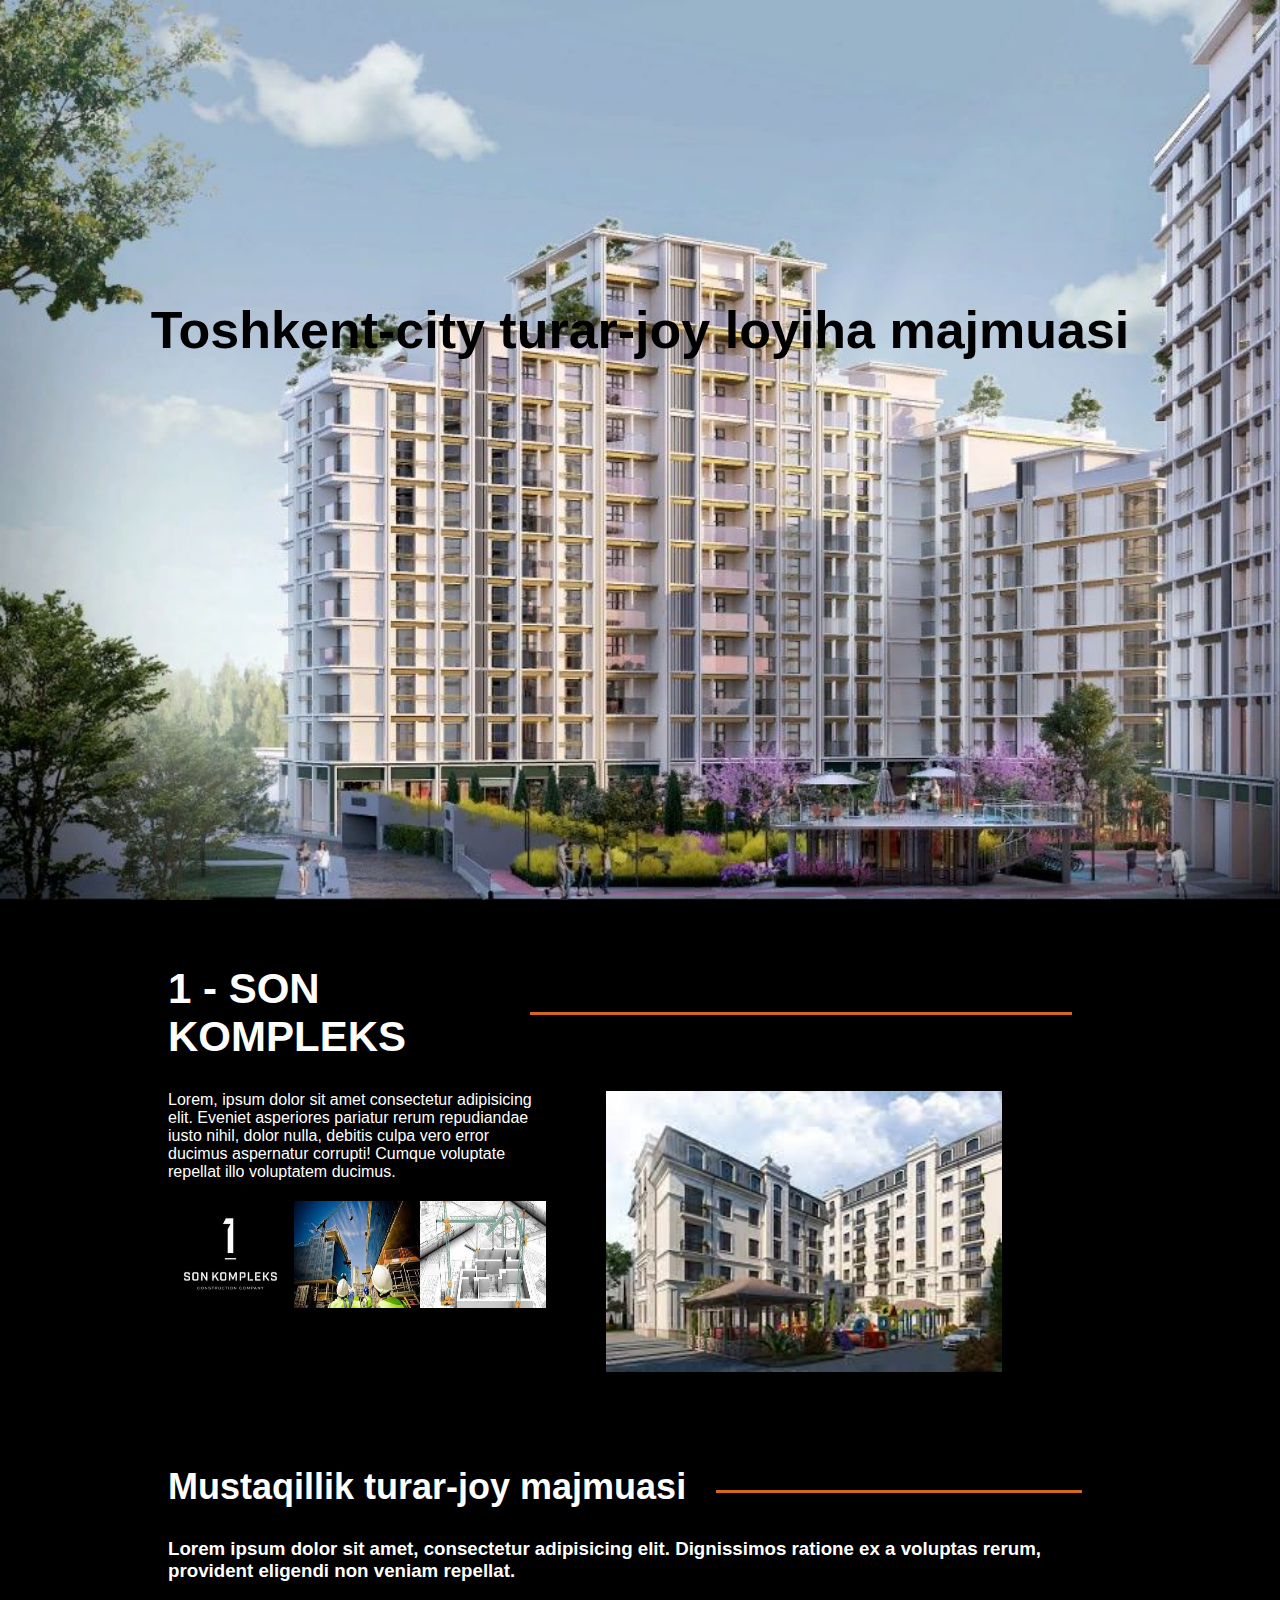
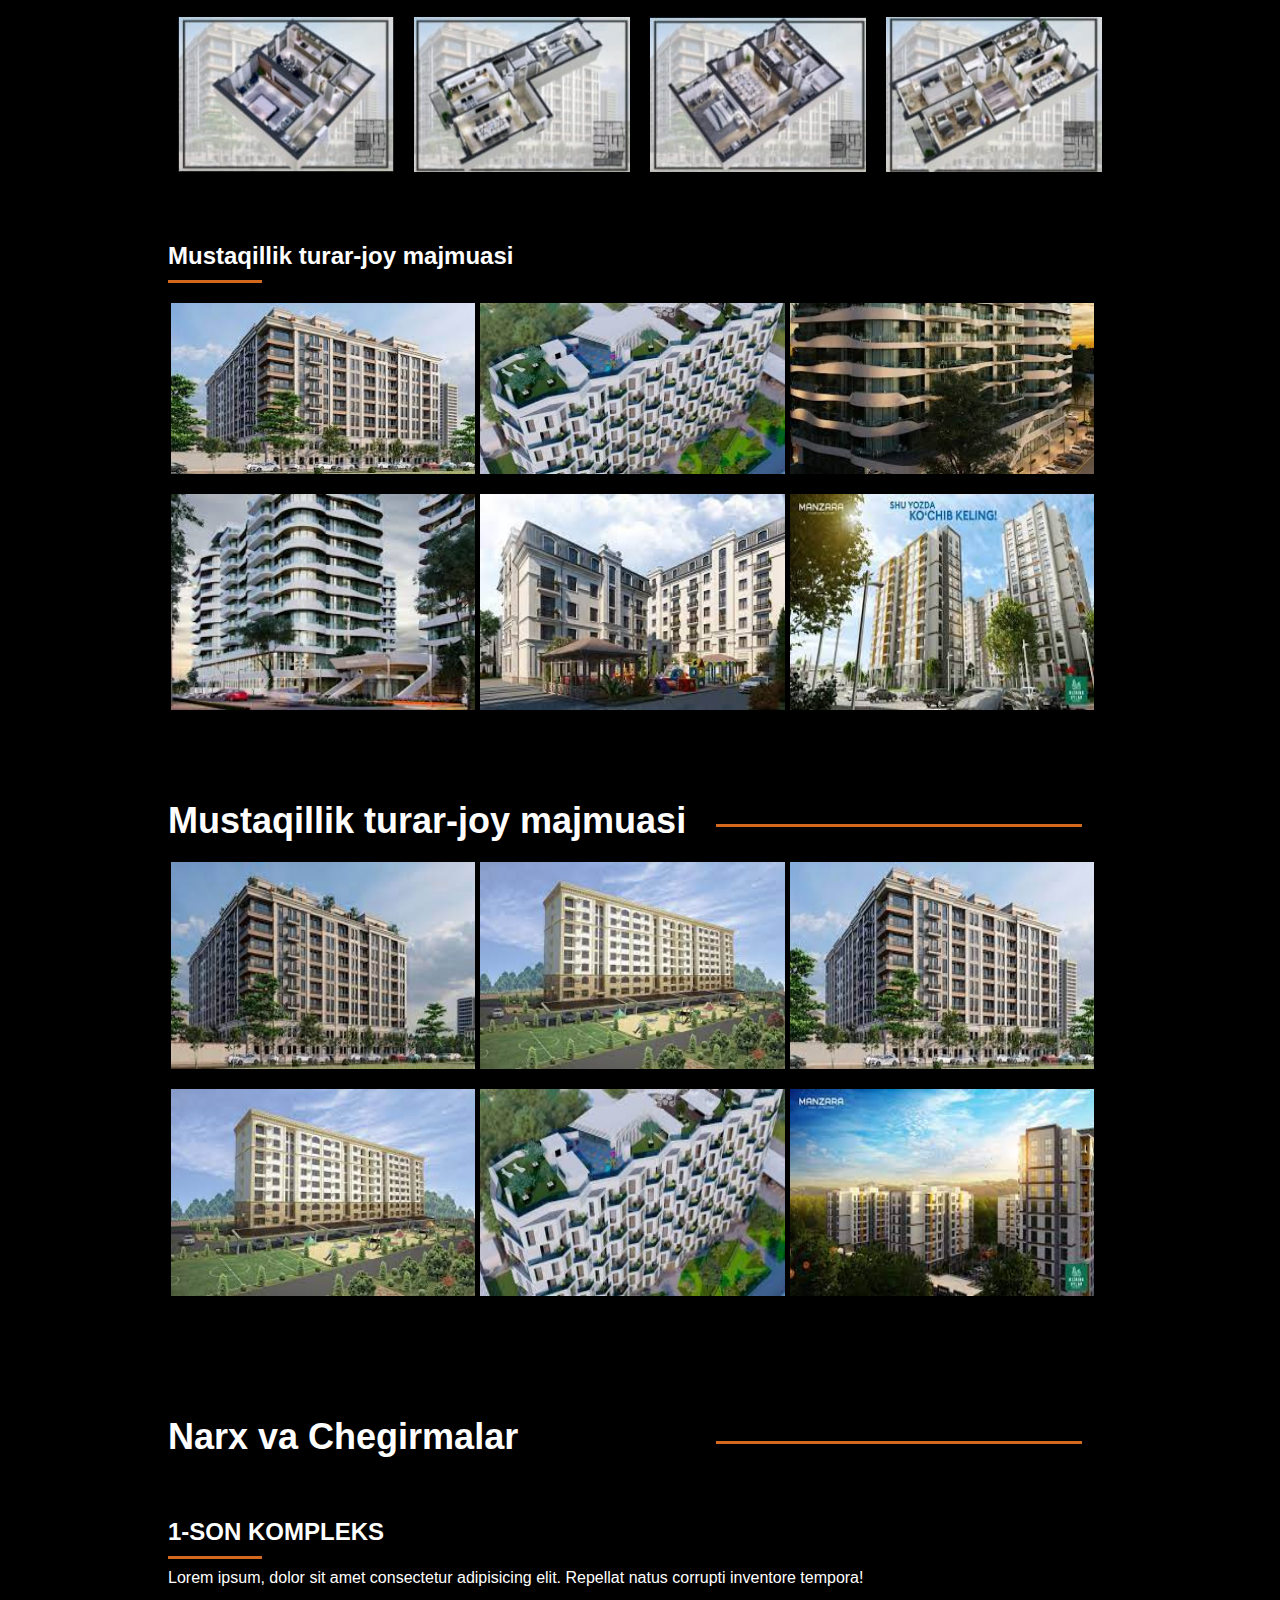
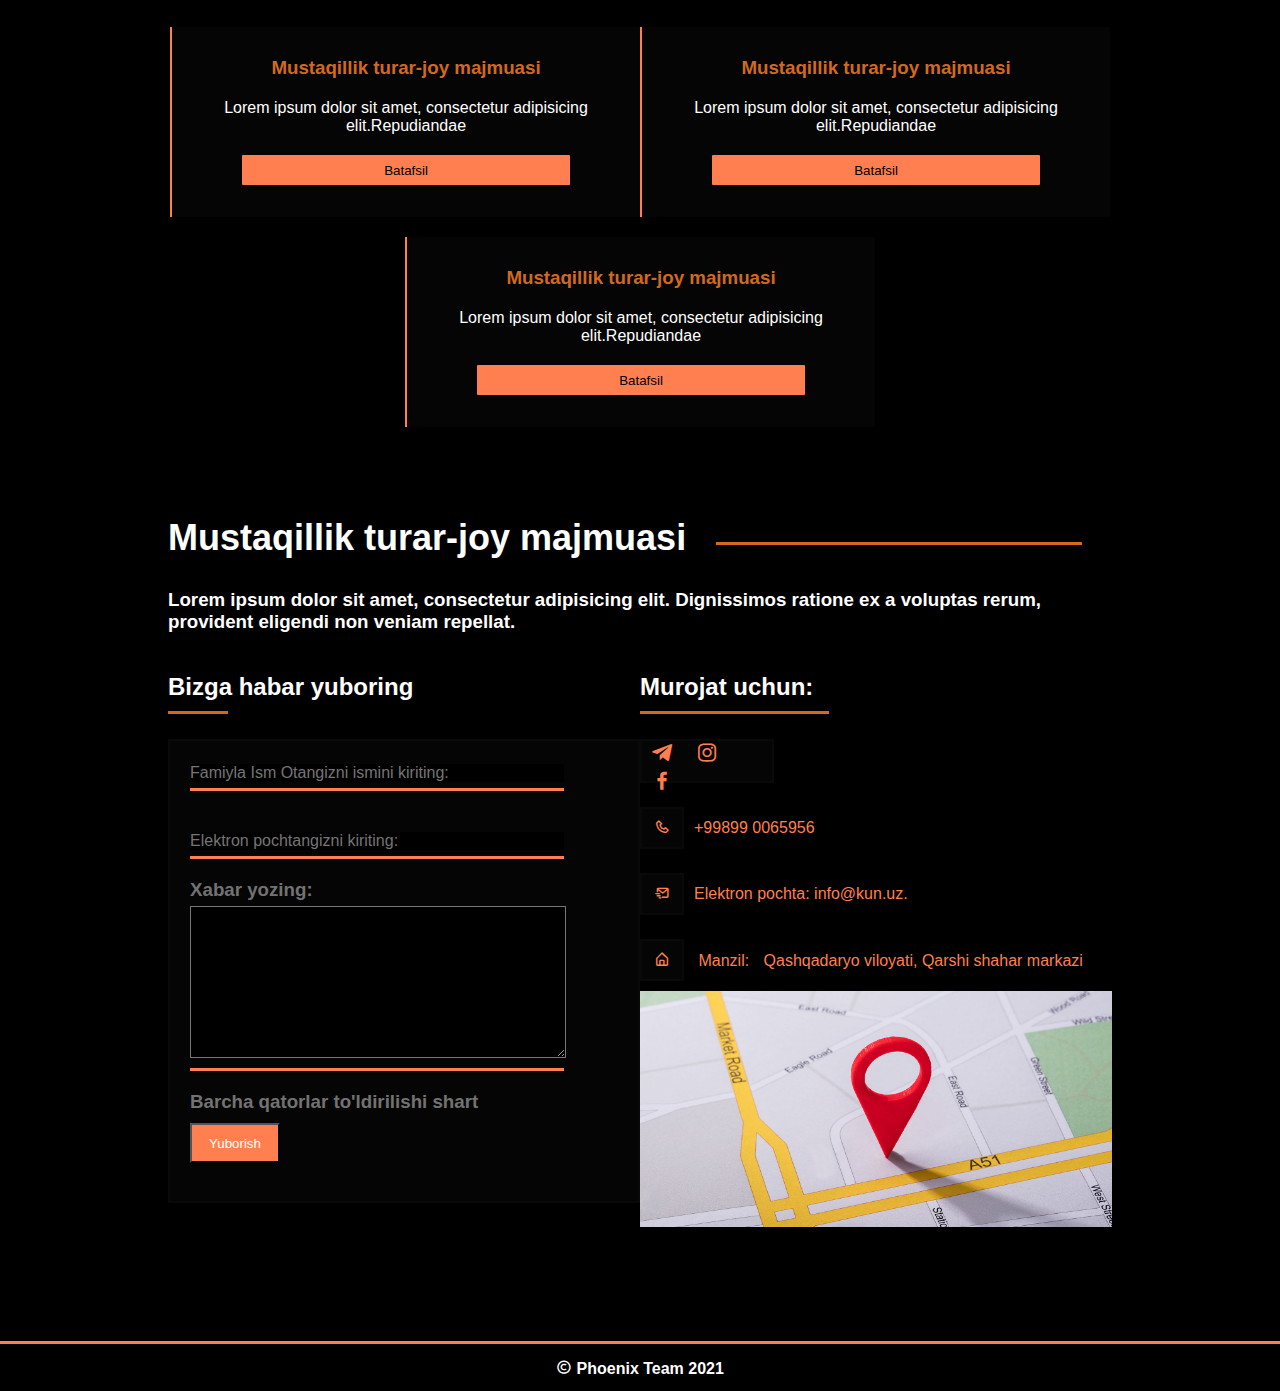
<file: index.html>
<!DOCTYPE html>
<html lang="en">
  <head>
    <meta charset="UTF-8" />
    <meta http-equiv="X-UA-Compatible" content="IE=edge" />
    <meta name="viewport" content="width=device-width, initial-scale=1.0" />
    <title>Document</title>
    <link rel="stylesheet" href="css/styles.css" />
    <link
      href="https://unpkg.com/boxicons@2.1.1/css/boxicons.min.css"
      rel="stylesheet"
    />
    <link rel="stylesheet" href="css/media.css">
  </head>
  <body>
    <div class="bg-image">
      <div class="container">
        <div class="h1-top">
          <!-- <div class="nav">
            <div class="sreder">
              <ul>
                <li><a href="#">sreder</a></li>
              </ul>
            </div>
            <div class="games">
              <ul>
                <li><a href="#">About</a></li>
                <li><a href="#">Games</a></li>
                <li><a href="#">Team</a></li>
                <li><a href="#">Careers</a></li>
                <li><a href="#">Contact</a></li>
              </ul>
            </div>
          </div> -->
          <h1 class="main-title">Toshkent-city turar-joy loyiha majmuasi </h1>
        </div>
      </div>
    </div>

    <div class="container">
      <div class="header">
        <div class="box-1">
          <div class="ichi-1"><h2>1 - SON KOMPLEKS</h2></div>
          <div class="ichi-2"></div>
        </div>

        <div class="box-2">
          <div class="ichi-3">
            <p>
              Lorem, ipsum dolor sit amet consectetur adipisicing elit. Eveniet
              asperiores pariatur rerum repudiandae iusto nihil, dolor nulla,
              debitis culpa vero error ducimus aspernatur corrupti! Cumque
              voluptate repellat illo voluptatem ducimus.
            </p>
            <div class="bolish">
              <img src="images/img 9-dars/img/awards.jpg" alt="" />
              <img src="images/img 9-dars/img/p1.jpg" alt="" />
              <img src="images/img 9-dars/img/p3.jpg" alt="" />
            </div>
          </div>
          <div class="ichi-4">
            <img src="images/img 9-dars/img/l6.jpg" alt="" />
          </div>
        </div>

        <div class="mustaqillik">
          <h2 class="mus-h2">Mustaqillik turar-joy majmuasi</h2>
          <div class="mus-2"></div>
        </div>

        <h3 class="h3-l">
          Lorem ipsum dolor sit amet, consectetur adipisicing elit. Dignissimos
          ratione ex a voluptas rerum, provident eligendi non veniam repellat.
        </h3>

        <div class="img-3">
          <img src="images/img 9-dars/img/1hn.jpg" alt="" />
          <img src="images/img 9-dars/img/2hn.jpg" alt="" />
          <img src="images/img 9-dars/img/3hn.jpg" alt="" />
          <img src="images/img 9-dars/img/4hn.jpg" alt="" />
        </div>

        <!-- <div class="xona">
          <h3 style="color: #fff">1 xonali</h3>
          <h3 style="color: #fff">2 xonali</h3>
          <h3 style="color: #fff">3 xonali</h3>
          <h3 style="color: #fff">4 xonali</h3>
        </div> -->

        <h2 style="color: #fff" class="pas-h2">
          Mustaqillik turar-joy majmuasi
        </h2>
        <div class="pas-d4"></div>

        <div class="rasmlar">
          <img src="images/img 9-dars/img/l2.jpg" alt="" />
          <img src="images/img 9-dars/img/l3.jpg" alt="" />
          <img src="images/img 9-dars/img/l4.jpg" alt="" />
          <img src="images/img 9-dars/img/l5.jpg" alt="" />
          <img src="images/img 9-dars/img/l6.jpg" alt="" />
          <img src="images/img 9-dars/img/l8.jpg" alt="" />
        </div>

        <!-- <div class="rasmlar2">
        </div> -->

        <div class="mustaqillik">
          <h2 class="mus-h2">Mustaqillik turar-joy majmuasi</h2>
          <div class="mus-2"></div>
        </div>

        <div class="rasmlar">
          <img src="images/img 9-dars/img/w1.jpg" alt="" />
          <img src="images/img 9-dars/img/w2.jpg" alt="" />
          <img src="images/img 9-dars/img/w3.jpg" alt="" />
          <img src="images/img 9-dars/img/w4.jpg" alt="" />
          <img src="images/img 9-dars/img/w5.jpg" alt="" />
          <img src="images/img 9-dars/img/w6.jpg" alt="" />
        </div>
        <div class="mustaqillik top">
          <h2 style="color: #fff" class="mus-h2">Narx va Chegirmalar</h2>
          <div class="mus-2"></div>
        </div>

        <h2 style="color: #fff" class="pas-h2">1-SON KOMPLEKS</h2>
        <div class="pas-d4"></div>

        <p class="p-mus">
          Lorem ipsum, dolor sit amet consectetur adipisicing elit. Repellat
          natus corrupti inventore tempora!
        </p>

        <div class="box-katta">
          <div class="box-page mt-3">
            <div class="box_1">
              <h3>Mustaqillik turar-joy majmuasi</h3>
              <p>
                Lorem ipsum dolor sit amet, consectetur adipisicing
                elit.Repudiandae
              </p>
              <button>Batafsil</button>
            </div>
          </div>

          <div class="box-page mt-3">
            <div class="box_1 ">
              <h3>Mustaqillik turar-joy majmuasi</h3>
              <p>
                Lorem ipsum dolor sit amet, consectetur adipisicing
                elit.Repudiandae
              </p>
              <button>Batafsil</button>
            </div>
          </div>

          <div class="box-page mt-3">
            <div class="box_1">
              <h3>Mustaqillik turar-joy majmuasi</h3>
              <p>
                Lorem ipsum dolor sit amet, consectetur adipisicing
                elit.Repudiandae
              </p>
              <button>Batafsil</button>
            </div>
          </div>
        </div>

        <div class="mustaqillik">
          <h2 class="mus-h2">Mustaqillik turar-joy majmuasi</h2>
          <div class="mus-2"></div>
        </div>
        <h3 class="h3-l">
          Lorem ipsum dolor sit amet, consectetur adipisicing elit. Dignissimos
          ratione ex a voluptas rerum, provident eligendi non veniam repellat.
        </h3>

        <div class="footer">
          <div class="bizga">
            <h2>Bizga habar yuboring</h2>
            <div class="mus-2 m2"></div>
            <div class="bizga-box">
              <form action="">
                <h3>
                  <label for="F.I.O:">
                    <input
                      name="F.I.O:"
                      type="text"
                      placeholder="Famiyla Ism Otangizni ismini kiriting:"
                    />
                  </label>
                </h3>
                <div class="hr"></div>
                <br />
                <h3>
                  <label for="email">
                    <input
                      name="email"
                      type="email"
                      placeholder="Elektron pochtangizni kiriting:"
                    />
                  </label>
                </h3>
                <div class="hr"></div>

                <h3>
                  <label for="address">
                    Xabar yozing:
                    <textarea
                      name="address"
                      id=""
                      cols="30"
                      rows="10"
                    ></textarea>
                  </label>
                </h3>
                <div class="hr"></div>

                <h3>Barcha qatorlar to'ldirilishi shart</h3>
                <label for="yuborish">
                  <input
                    class="yuborish"
                    name="yuborish"
                    type="submit"
                    value="Yuborish"
                  />
                </label>
              </form>
            </div>
          </div>
          <div class="murojat">
            <h2>Murojat uchun:</h2>
            <div class="mus-2 m2 m3"></div>

            <div class="telegram">
              <a href="https://t.me/pdpuz"><i class="bx bxl-telegram"></i></a>
              <a href="http://bit.ly/3owkPno"
                ><i class="bx bxl-instagram"></i
              ></a>
              <a href="http://bit.ly/2TngqVo"
                ><i class="bx bxl-facebook"></i
              ></a>
            </div>

            <div class="telefon tel_1">
              <a href="tel:+998990065956"
                ><i class="bx bx-phone"></i>
                <p>+99899 0065956</p></a
              >
            </div>
            <br />
            <div class="telefon tel_1">
              <a href="mailto:info@kun.uz."
                ><i class="bx bx-mail-send"></i>
                <p>Elektron pochta: info@kun.uz.</p>
              </a>
            </div>
            <br />
            <div class="telefon">
              <i class="bx bx-home-alt"></i>
              <span class="tel_2"
                >Manzil:
                <span class="tel_2"
                  >Qashqadaryo viloyati, Qarshi shahar markazi</span
                ></span
              >
            </div>

            <div class="img-location">
              <img src="images/Twitter-precise-location-tagging.jpg" alt="" />
            </div>
          </div>
        </div>
      </div>
    </div>

    <div class="pasi">
      <div class="pasi-1"></div>
      <h2><i class="bx bx-copyright"></i> Phoenix Team 2021</h2>
    </div>
  </body>
</html>
</file>
<file: css/styles.css>
body {
  margin: 0;
  padding: 0;
  background-color: rgb(0, 0, 0);
}

* {
  margin: 0;
  padding: 0;
  font-family: "Franklin Gothic Medium", "Arial Narrow", Arial, sans-serif;
}

.container {
  width: 80%;
  margin: 0 auto;
  /* position: relative; */
}

/* .header {
  position: relative;
} */

img {
  width: 100%;
}

.nav {
  display: flex;
  position: fixed;
  top: 20px;
  /* left: 250px; */
  /* justify-content: space-between; */
  /* justify-content: center; */
  /* margin-left: 30px; */
  /* left: 50px; */
  /* width: 100%; */
  background-color: blue;
  z-index: 7777777777777;
}

ul {
  display: flex;
  text-decoration: none;
  list-style: none;
}

ul li a {
  text-decoration: none;
  color: #fff;
  font-size: 18px;
}

/* a:hover {
  background-color: red;
  color: green;
} */

span {
  /* color: rgb(154, 42, 235); */
  color: #000;
}

.h1-top h1 {
  position: relative;
}

h1 {
  display: flex;
  justify-content: center;
  align-items: center;
  /* z-index: 5555; */
  position: absolute;
  top: 300px;
  color: #000;
  font-size: 52px;
}

.sreder {
  /* display: flex; */
  /* justify-content: flex-start; */
  /* width: 100%; */
  position: absolute;
  top: 0;
  /* left: 70px; */
  /* z-index: 6666666; */
  /* background-color: forestgreen; */
}

.sreder ul li a:hover {
  /* background-color: green; */
  color: gold;
}

.games {
  /* display: flex; */
  /* width: 100%; */
  position: absolute;
  top: 0;
  /* text-align: center; */
  left: 550px;
  /* float: right; */
  /* background-color: forestgreen; */
}

.games ul li a:hover {
  color: gold;
}

.games ul li {
  margin: 0px 20px;
}

.header {
  /* background-color: #000; */
  /* height: 100vh; */
  margin-top: -5px;
  padding: 40px;
}

.box-1 {
  display: flex;
  align-items: center;
  /* position: relative; */
}

.ichi-1 {
  width: 40%;
  color: #fff;
  margin-top: 30px;
  font-size: 28px;
  /* margin-left: 30px; */
}

.ichi-2 {
  width: 60%;
  height: 3px;
  background-color: chocolate;
  margin-top: 30px;
  margin-right: 40px;
}

.box-2 {
  width: 100%;
  display: flex;
  flex-wrap: wrap;
}

.ichi-3 {
  width: 40%;
  color: #fff;
  margin-top: 30px;
}

.ichi-4 {
  width: 60%;
}

.ichi-4 img {
  width: 70%;
  margin-left: 60px;
  margin-top: 30px;
}

.bolish {
  display: flex;
  margin-top: 20px;
  justify-content: space-between;
}

.bolish img {
  /* margin: 5px; */
  width: calc(100% / 3)
}

.mustaqillik {
  /* width: 100%; */
  display: flex;
  justify-content: center;
  align-items: center;
  margin-top: 70px;
}

.mus-h2 {
  width: 60%;
  color: #fff;
  font-size: 36px;
  margin-top: 20px;
}

.mus-2 {
  width: 40%;
  height: 3px;
  background-color: chocolate;
  margin-top: 30px;
  margin-right: 30px;
}

.h3-l {
  color: #fff;
  margin-top: 30px;
}

.img-3 {
  display: flex;
  flex-wrap: wrap;
  width: 100%;
  margin-top: 25px;
}

.img-3 img {
  width: calc(25% - 20px);
  margin: 10px;
}

.xona {
  display: flex;
}

.xona h3 {
  margin: 5px 9px;
}

.pas-d4 {
  width: 10%;
  height: 3px;
  background-color: chocolate;
  margin-top: 10px;
  /* margin-right: 30px; */
}

.pas-h2 {
  margin-top: 60px;
}

.rasmlar {
  width: calc(100% - 15px);
  display: flex;
  flex-wrap: wrap;
}

.rasmlar img {
  width: calc(100% / 3 - 5px);
  margin: 0 2.5px;
  margin-top: 20px;
}

.rasmlar2 {
  width: calc(100% - 15px);
  display: flex;
}

.rasmlar2 img {
  width: 33.33333%;
  margin: 0 2.5px;
  margin-top: 5px;
}

.top {
  margin-top: 100px;
}

.p-mus {
  margin-top: 10px;
  color: #fff;
}

.box-katta {
  width: 100%;
  display: flex;
  margin-top: 20px;
  flex-wrap: wrap;
  justify-content: center;
}
.mt-3 {
  margin-top: 20px;
}
.box-page {
  width: calc(100% / 2 - 4px);
  height: 190px;
  background-color: rgba(77, 73, 73, 0.061);
  border-left: 2px solid coral;
  /* margin: 10px; */
}

.box-page .box_1 {
  text-align: center;
  color: #fff;
  top: 0;
}

button {
  width: 70%;
  height: 30px;
  background-color: coral;
  border: 5px;
  border-radius: 1px;
  margin-top: 20px;
}

.box-page .box_1 p {
  margin-top: 20px;
}

.box_1 h3 {
  margin-top: 30px;
  color: chocolate;
}

.footer {
  width: 100%;
  display: flex;
  margin-top: 40px;
  flex-wrap: wrap;
}

.bizga h2 {
  color: #fff;
}

.bizga .m2 {
  margin-top: 10px;
  width: 60px;
}

.bizga {
  width: 50%;
}

.murojat {
  width: 50%;
  margin-bottom: 70px;
}

.bizga-box {
  height: 460px;
  background-color: rgba(77, 73, 73, 0.061);
  border: 2px solid rgba(77, 73, 73, 0.061);
  margin-top: 25px;
  color: rgba(255, 255, 255, 0.445);
}

.hr {
  width: 80%;
  height: 3px;
  background-color: coral;
  color: coral;
  margin-left: 20px;
  margin-top: 5px;
}

.bizga-box .pochta {
  margin-top: 50px;
}

.xabar {
  margin-top: 80px;
}

.bizga-box h3 {
  width: 80%;
  margin: 20px 0px 0px 20px;
}

.bizga-box h3 label input {
  width: 100%;
  font-size: 16px;
  border: 2px;
  background-color: #000;
  color: #fff;
}

.bizga-box label textarea {
  width: 100%;
  margin-top: 5px;
  background-color: #000;
  color: #fff;
}

.yuborish {
  background-color: coral;
  color: #fff;
  width: 90px;
  height: 40px;
  margin: 10px 0px 0px 20px;
}

.murojat h2 {
  color: #fff;
}

.m3 {
  margin-top: 10px;
}

.telegram {
  width: 130px;
  height: 40px;
  background-color: rgba(77, 73, 73, 0.061);
  border: 2px solid rgba(77, 73, 73, 0.061);
  margin-top: 25px;
  font-size: 24px;
}
.telegram a {
  margin: 7.6px;
  color: coral;
}

.telefon {
  display: flex;
  display: inline-block;
  margin-top: 24px;
}

.telefon i {
  width: 40px;
  height: 28px;
  background-color: rgba(77, 73, 73, 0.061);
  border: 2px solid rgba(77, 73, 73, 0.061);
  color: coral;
  text-align: center;
  padding-top: 10px;
}

.telefon span {
  margin-left: 10px;
}

.tel_1 a {
  display: flex;
  align-items: center;
  color: #fff;
  text-decoration: none;
  /* margin-left: 20px; */
}

.tel_1 a p {
  margin-left: 10px;
  color: coral;
}

.tel_2 {
  color: coral;
}

.img-location {
  margin-top: 10px;
}

.pasi {
  height: 50px;
  /* background-color: rgb(3, 3, 3); */
}

.pasi-1 {
  width: 100%;
  height: 3px;
  background-color: coral;
}
.pasi h2 {
  color: #fff;
  /* margin-left: 175px; */
  text-align: center;
  margin-top: 15px;
  font-size: 16px;
}

.bg-image {
  background-image: url(../images/image10.jfif);
  height: 100vh;
  width: 100%;
  background-size: cover;
  /* position: relative; */
}
</file>
<file: css/media.css>
@media (max-width: 1178px){
    .ichi-1 h2 {
        font-size: 26px;
    }
}
@media (max-width: 1032px){
    .bg-image {
        height: 70vh;
    }
    .main-title {
        font-size: 35px;
        top: 400px;
    }
    .ichi-3 {
        width: 100%;
    }
    .ichi-4 {
        width: 100%;
        text-align: center;
    }
    .img-3 img {
        width: calc(100% / 2 - 20px);
    }
    .rasmlar img {
        width: calc(100% / 2 - 5px);
    }
    .bizga {
        width: 100%;
    }
    .murojat {
        width: 100%;
    }
}

@media (max-width: 695px){

    .main-title {
        font-size: 28px;
        top: 150px;
        text-align: center;
    }
    .ichi-4 img{
        width: 100%;
        margin: 0;
        padding: 0;
        margin-top: 5px;
    }
    .container {
        width: 100%;
    }
    .bg-image {
        height: 40vh;
    }
    .box-page  {
        width: 100%;
    }
}
@media (max-width: 556px){

    .main-title {
        font-size: 25px;
    }
}



@media (min-width: 700px) and (max-width: 1000px){
    .mus-h2 {
        font-size: 20px;
    }
}
</file>
